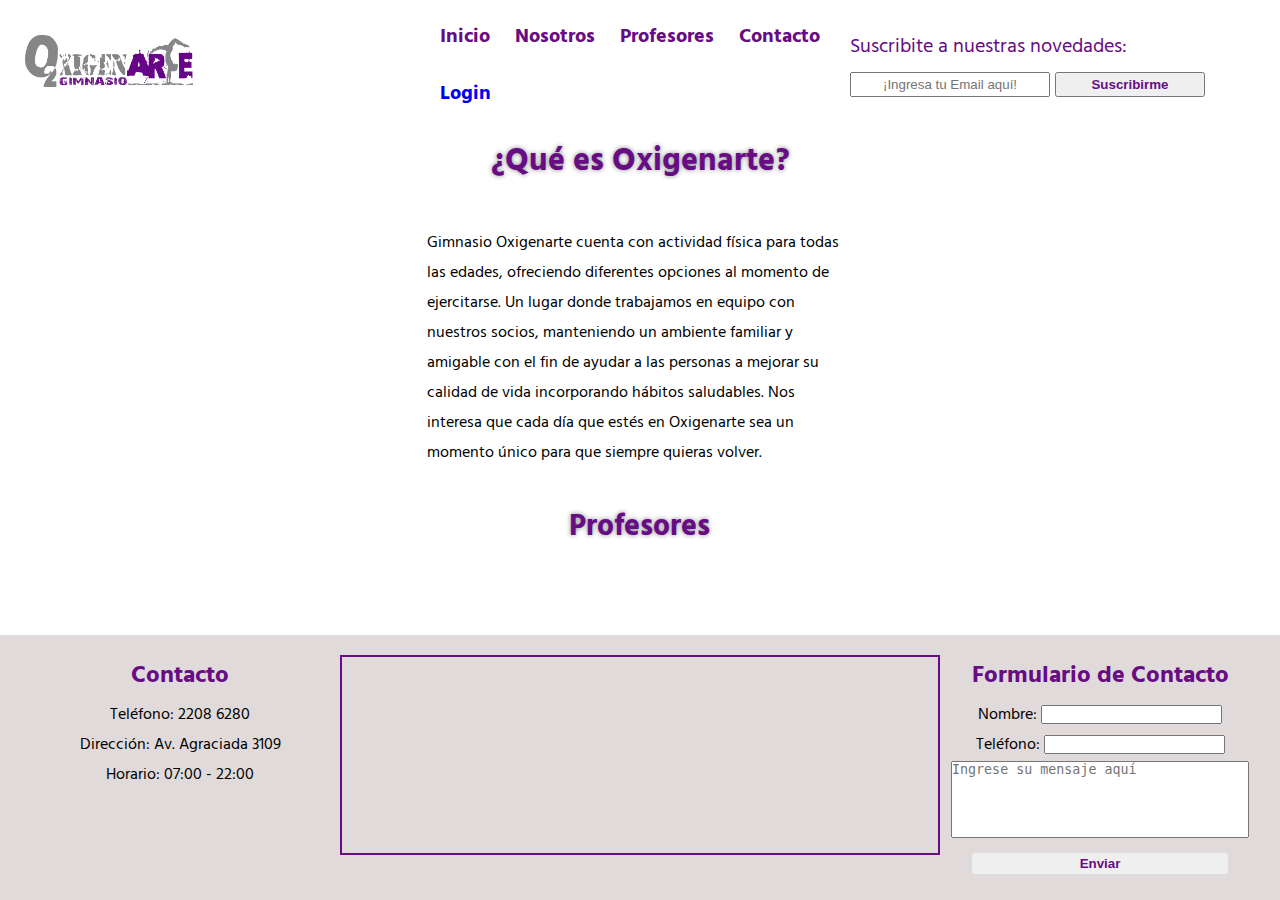
<file: index.html>
<!DOCTYPE html>
<html lang="es">
  <head>
    <meta charset="UTF-8" />
    <meta http-equiv="X-UA-Compatible" content="IE=edge" />
    <meta name="viewport" content="width=device-width, initial-scale=1.0" />
    <title>Gimnasio Oxigenarte</title>
    <link rel="stylesheet" href="css/style.css" />
    <link rel="preconnect" href="https://fonts.googleapis.com" />
    <link rel="preconnect" href="https://fonts.gstatic.com" crossorigin />
    <link
      href="https://fonts.googleapis.com/css2?family=Hind+Guntur&display=swap"
      rel="stylesheet"
    />
    <link
      rel="shortcut icon"
      href="images/LogoOxigenarte.png"
      type="image/x-icon"
    />
  </head>
  <body>
    <header>
      <div>
        <a href="#">
          <img src="images/LogoOxigenarte.png" alt="Logo de Oxigenarte" />
        </a>
      </div>
      <nav>
        <ul>
          <li>Inicio</li>
          <li>Nosotros</li>
          <li>Profesores</li>
          <li>Contacto</li>
          <li><a href="/login.html" style="text-decoration: none">Login</a></li>
        </ul>
      </nav>
      <form>
        <label for="emailSubscripcion">Suscribite a nuestras novedades:</label>
        <br />
        <input
          type="email"
          id="emailSubscripcion"
          placeholder="¡Ingresa tu Email aquí!"
        />
        <input type="button" value="Suscribirme" id="btnSubscripcion" />
      </form>
    </header>

    <main>
      <section id="seccion1">
        <h1 class="titulo">¿Qué es Oxigenarte?</h1>
        <p>
          Gimnasio Oxigenarte cuenta con actividad física para todas las edades,
          ofreciendo diferentes opciones al momento de ejercitarse. Un lugar
          donde trabajamos en equipo con nuestros socios, manteniendo un
          ambiente familiar y amigable con el fin de ayudar a las personas a
          mejorar su calidad de vida incorporando hábitos saludables. Nos
          interesa que cada día que estés en Oxigenarte sea un momento único
          para que siempre quieras volver.
        </p>
      </section>
      <section id="seccion2">
        <h2 class="titulo">Profesores</h2>
      </section>
    </main>
    <footer>
      <div class="contacto">
        <h2>Contacto</h2>
        <ul>
          <li>Teléfono: 2208 6280</li>
          <li>Dirección: Av. Agraciada 3109</li>
          <li>Horario: 07:00 - 22:00</li>
        </ul>
      </div>
      <div class="mapa">
        <iframe
          src="https://www.google.com/maps/embed?pb=!1m14!1m8!1m3!1d3892.674254154018!2d-56.19914930791988!3d-34.872912464297734!3m2!1i1024!2i768!4f13.1!3m3!1m2!1s0x0%3A0xd0a9d254b0c962e2!2sOxigenarte!5e0!3m2!1ses!2suy!4v1630857265518!5m2!1ses!2suy"
          width="600"
          height="200"
          allowfullscreen=""
          loading="lazy"
        ></iframe>
      </div>
      <div class="formContacto">
        <h2>Formulario de Contacto</h2>
        <form>
          <label>Nombre:</label>
          <input type="text" id="txtNombreForm" /> <br />
          <label>Teléfono:</label>
          <input type="number" id="txtTelefonoForm" /> <br />
          <textarea
            name=""
            id=""
            cols="35"
            rows="5"
            placeholder="Ingrese su mensaje aquí"
            style="resize: none"
            id="txtDescripcion"
          ></textarea>
          <input type="button" id="btnEnviarForm" value="Enviar" />
        </form>
      </div>
    </footer>

    <!-- JS -->
    <script src="js/jquery-3.6.0.min.js"></script>
    <script src="js/script.js"></script>
  </body>
</html>
</file>
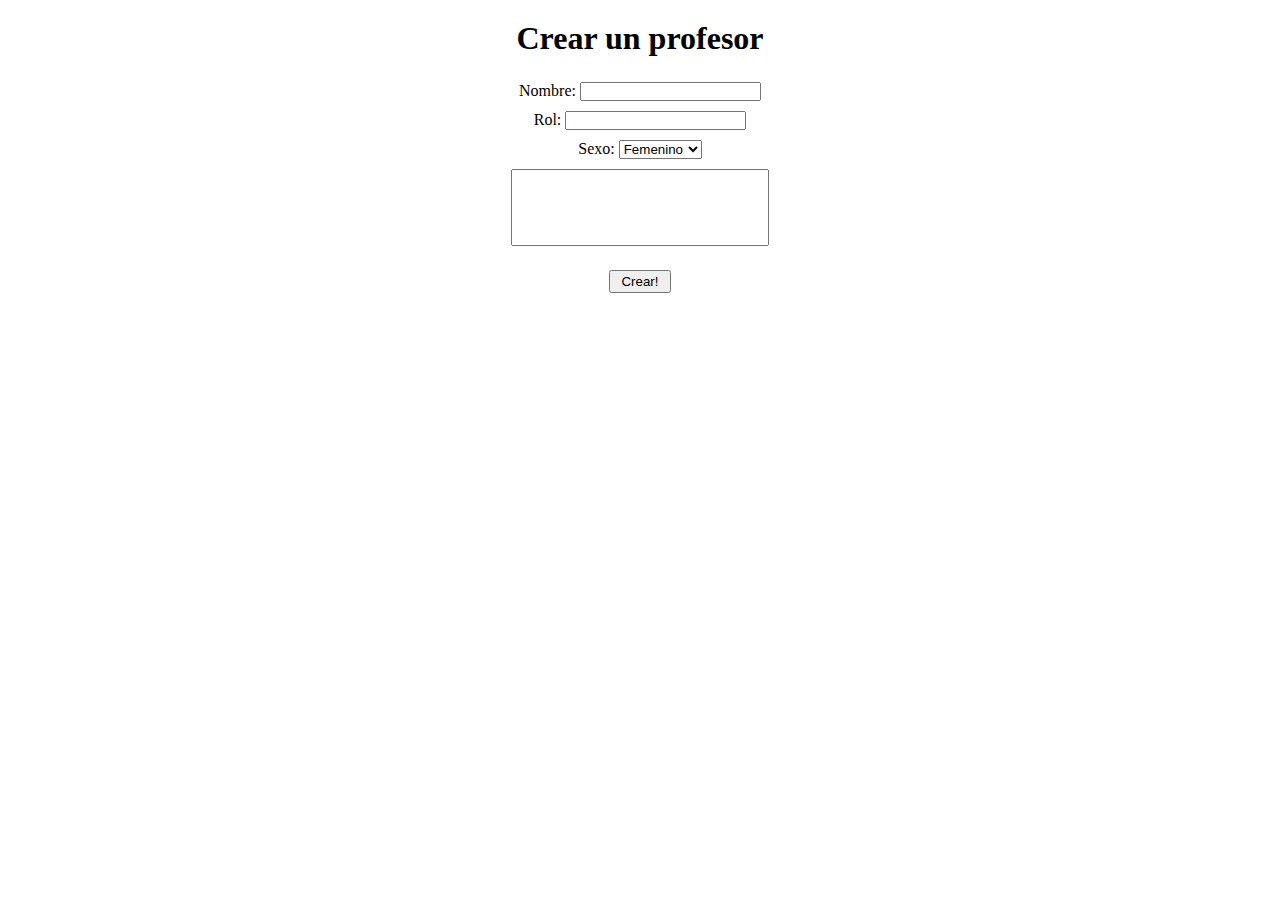
<file: crear.html>
<!DOCTYPE html>
<html lang="en">
  <head>
    <meta charset="UTF-8" />
    <meta http-equiv="X-UA-Compatible" content="IE=edge" />
    <meta name="viewport" content="width=device-width, initial-scale=1.0" />
    <title>Crear un Profesor</title>
    <link rel="stylesheet" href="css/crear.css" />
  </head>
  <body>
    <h1>Crear un profesor</h1>
    <form id="crearProfesor">
      <div>
        <label>Nombre: </label>
        <input type="text" id="nameProfesor" />
      </div>
      <div>
        <label>Rol: </label>
        <input type="text" id="rolProfesor" />
      </div>
      <div id="sexo">
        <label>Sexo: </label>
        <select id="slcSexoProfesor">
          <option value="F">Femenino</option>
          <option value="M">Masculino</option>
        </select>
      </div>
      <div>
        <textarea id="descripcionProfesor" cols="30" rows="5"></textarea>
      </div>
      <div>
        <button id="btnCrear">Crear!</button>
      </div>
    </form>

    <script src="js/jquery-3.6.0.min.js"></script>
    <script src="js/script.js"></script>
  </body>
</html>
</file>
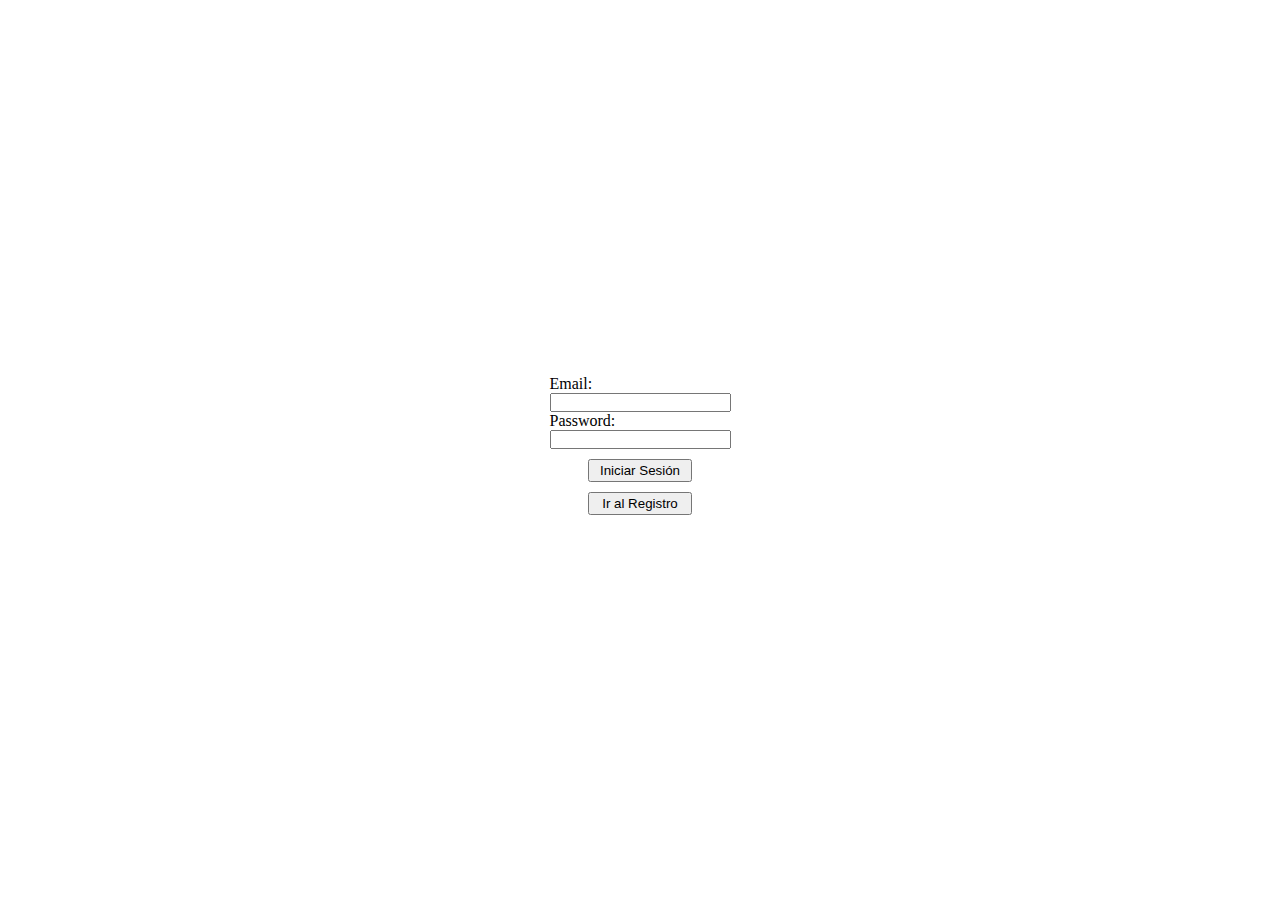
<file: login.html>
<!DOCTYPE html>
<html lang="en">
  <head>
    <meta charset="UTF-8" />
    <meta http-equiv="X-UA-Compatible" content="IE=edge" />
    <meta name="viewport" content="width=device-width, initial-scale=1.0" />
    <title>Login</title>
    <link rel="stylesheet" href="css/login.css" />
  </head>
  <body>
    <form id="login">
      <div>
        <label>Email: </label>
        <input type="email" id="emailLogin" />
      </div>
      <div>
        <label>Password: </label>
        <input type="password" id="passwordLogin" />
      </div>
      <div>
        <button id="btnLogin">Iniciar Sesión</button>
        <button>
          <a
            href="http://localhost:5500/registro.html"
            style="text-decoration: none; color: black"
          >
            Ir al Registro</a
          >
        </button>
      </div>
    </form>

    <script src="js/jquery-3.6.0.min.js"></script>
    <script src="js/auth.js"></script>
  </body>
</html>
</file>
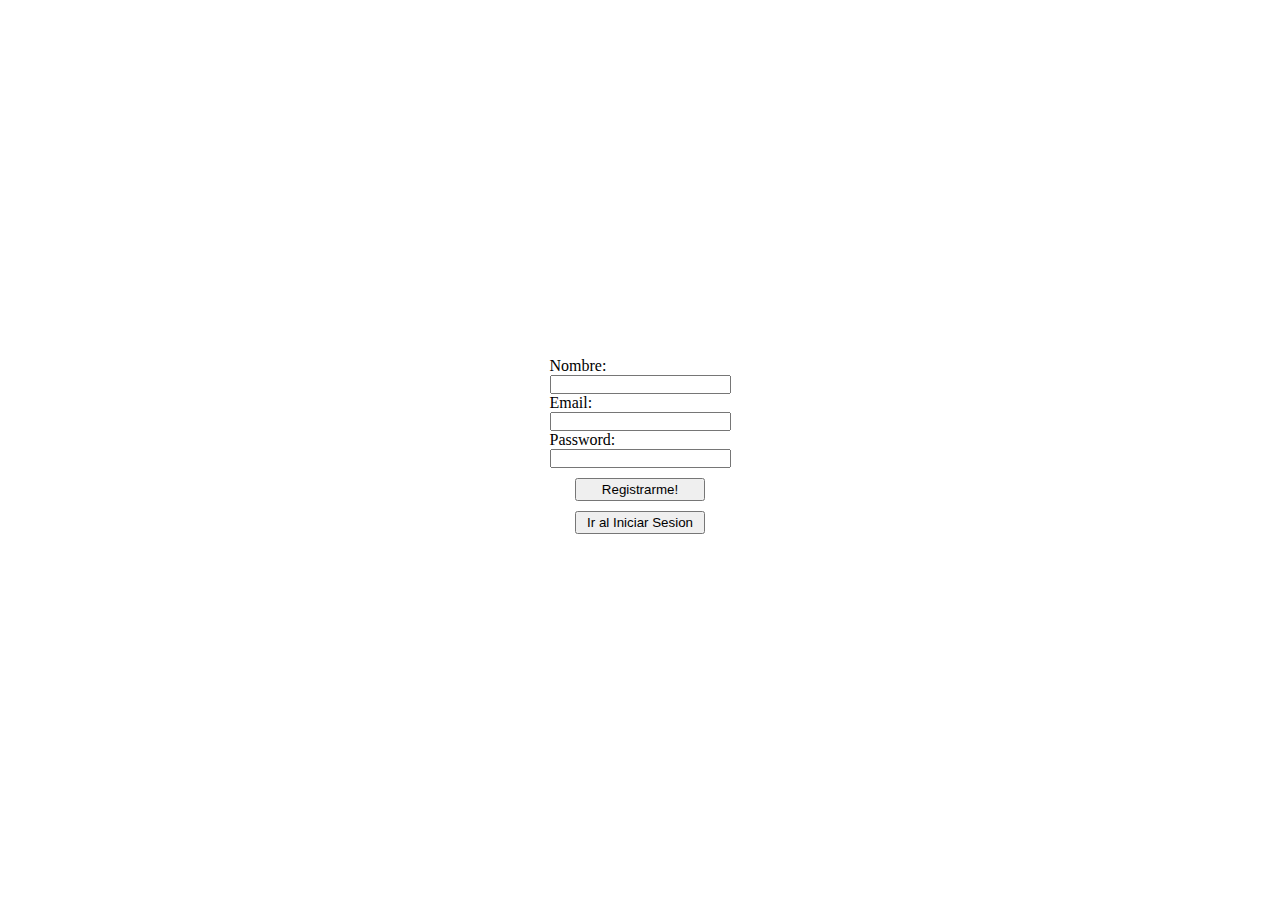
<file: registro.html>
<!DOCTYPE html>
<html lang="en">
  <head>
    <meta charset="UTF-8" />
    <meta http-equiv="X-UA-Compatible" content="IE=edge" />
    <meta name="viewport" content="width=device-width, initial-scale=1.0" />
    <title>Registro</title>
    <link rel="stylesheet" href="css/login.css" />
  </head>
  <body>
    <form id="registro">
      <div>
        <label>Nombre: </label>
        <input type="text" id="nameRegistro" />
      </div>
      <div>
        <label>Email: </label>
        <input type="email" id="emailRegistro" />
      </div>
      <div>
        <label>Password: </label>
        <input type="password" id="passwordRegistro" />
      </div>
      <div>
        <button id="btnRegistro">Registrarme!</button>
        <button>
          <a
            href="http://localhost:5500/login.html"
            style="text-decoration: none; color: black"
          >
            Ir al Iniciar Sesion</a
          >
        </button>
      </div>
    </form>

    <script src="js/jquery-3.6.0.min.js"></script>
    <script src="js/auth.js"></script>
  </body>
</html>
</file>
<file: css/style.css>
:root {
    --gris: #858688;
    --violeta: #670C85;
    --fuente: 'Hind Guntur', sans-serif;
}

* {
    padding: 0;
    margin: 0;
    box-sizing: border-box;
  }
  

  body {
      display: grid;
      grid-template-rows: 1fr 8fr 1fr;
      grid-template-areas: "header header header" 
                           "main main main"
                           "footer footer footer";
      height: 100vh;
      font-family: var(--fuente);
  }

  /* HEADER */

  header {
      display: grid;
      grid-area: header;
      grid-template-columns: 1fr 1fr 1fr;
      margin: 10px;
      align-items: center;
  }
  header img {
      grid-column: 1;
      width: 40%;
      margin-left: 15px;
  }

  header nav {
    font-size: 20px;
     grid-column: 2/4;
  }

  header nav ul li {
      display: inline-block;
      margin: 10px;
      color: var(--violeta);
      
      font-weight: bold;
  }
  header nav ul li:hover {
      font-size: 23px;
      cursor: pointer;
  }

  header form {
      display: none;
      font-family: var(--fuente);
      font-size: 20px;
  }

  header form label {
    color: var(--violeta);
  }

  header form input[type=email] {
      height: 25px;
      width: 200px;
    text-align: center;
  }
  header form input[type=button] {
    width: 150px;
    padding: 3px;
    font-weight: bold;
    color: var(--violeta);
    cursor: pointer;
  } 

  /* MAIN */

 main { 
     display: grid;
     grid-area: main;
     grid-template-columns: repeat(3, 1fr);

 }

 #seccion1 {
     display: grid;
     grid-template-columns: repeat(3, 1fr);
     grid-column: 1/4;
     
 }

 #seccion1 h1 {
     grid-column: 2/3;
     text-align: center;
 }

 #seccion1 p {
     grid-column: 2/3;
 }

 #seccion2 {
    display: grid;
    grid-template-columns: repeat(3, 1fr);
    grid-column: 1/4;
    text-align: center;
   
 }

 #seccion2 h2 {
    grid-column: 2/3;
    font-size: 30px;

}

.profesor0 {
    grid-column: 1/2;
}

.titulo {
    color: var(--violeta);
    text-shadow: 0px 0px 5px var(--gris);
}


/* PROFESORES */
#seccion2 img {
    width: 200px;
    height: 150px;
}

#seccion2 h3 {
    padding-top: 10px;
    font-size: 22px;
}

#seccion2 p {
    color: var(--violeta);
    font-weight: bold;
    font-size: 18px;
}

#seccion2 div {
    border: 1px solid var(--violeta);
    width: 95%;
    margin: 10px;
    box-shadow: 0px 0px 2px var(--violeta);
}

#seccion2 div:hover {
    box-shadow: 0px 0px 10px var(--violeta);
}



/* FOOTER */

  footer {
      display: grid;
      grid-template-columns: repeat(3, 1fr);
      margin-top: 10px;
      grid-area: footer;
      background-color: #e1dada;
      padding: 20px;
      
  }
  footer .mapa {
      grid-column: 2/3;
      
      
  }

  footer .mapa iframe {
    border: 2px solid var(--violeta);
  }

  footer .contacto {
      grid-column: 1/2;
      text-align: center;
  }

  footer .contacto h2, footer .formContacto h2 {
      color: var(--violeta);
  }

  footer .contacto ul li {
      list-style: none;
  }

  footer .formContacto {
      grid-column: 3/4;
      text-align: center;
  }

  footer .formContacto input[type="button"] {
      text-align: center;
      width: 80%;
      padding: 3px;
      border: 0;
      cursor: pointer;
      font-weight: bold;
      color: var(--violeta);
      border-radius: 3px;
  }

  footer .formContacto input[type="button"]:hover {
      background-color: #c8c9cc;
      border: 1px solid black;
  }
 
/* MEDIA QUERIES */
  @media(max-width: 768px) {

    header nav {
        font-size: 14px;
    }
    header img {
        width: 60%;
    }

  }

  @media(min-width: 1200px) {
      header form {
          display: block;
      }

      header nav {
        grid-column: 2/3;
      }
  }
</file>
<file: css/crear.css>
* {
    padding: 0;
    margin: 0;
    box-sizing: border-box;
  }
  

  h1 {
    text-align: center;
    margin-top: 20px;
    
  }

 #crearProfesor {
    display: flex;
    flex-direction: column;
    justify-content: center;
    align-items: center;
    margin-top: 20px;
 }

 #crearProfesor div {
     margin: 5px;
 }
 #crearProfesor div button {
    display: block;
    margin: 10px 0;
    padding: 2px 10px;
    width: 100%
 }

 #crearProfesor textarea {
     resize:none;
      
 }
</file>
<file: css/login.css>
* {
    padding: 0;
    margin: 0;
    box-sizing: border-box;
  }
  
 /* Center a form in the middle of the site */
 #login, #registro {
    display: flex;
    flex-direction: column;
    justify-content: center;
    align-items: center;
    width: 80%;
    margin: 0 auto;
    height: 100vh;
 }

 #login div label, #registro div label {
    display: block;
 }
 #login div button, #registro div button {
    display: block;
    margin: 10px 0;
    padding: 2px 10px;
    width: 100%
 }
</file>
